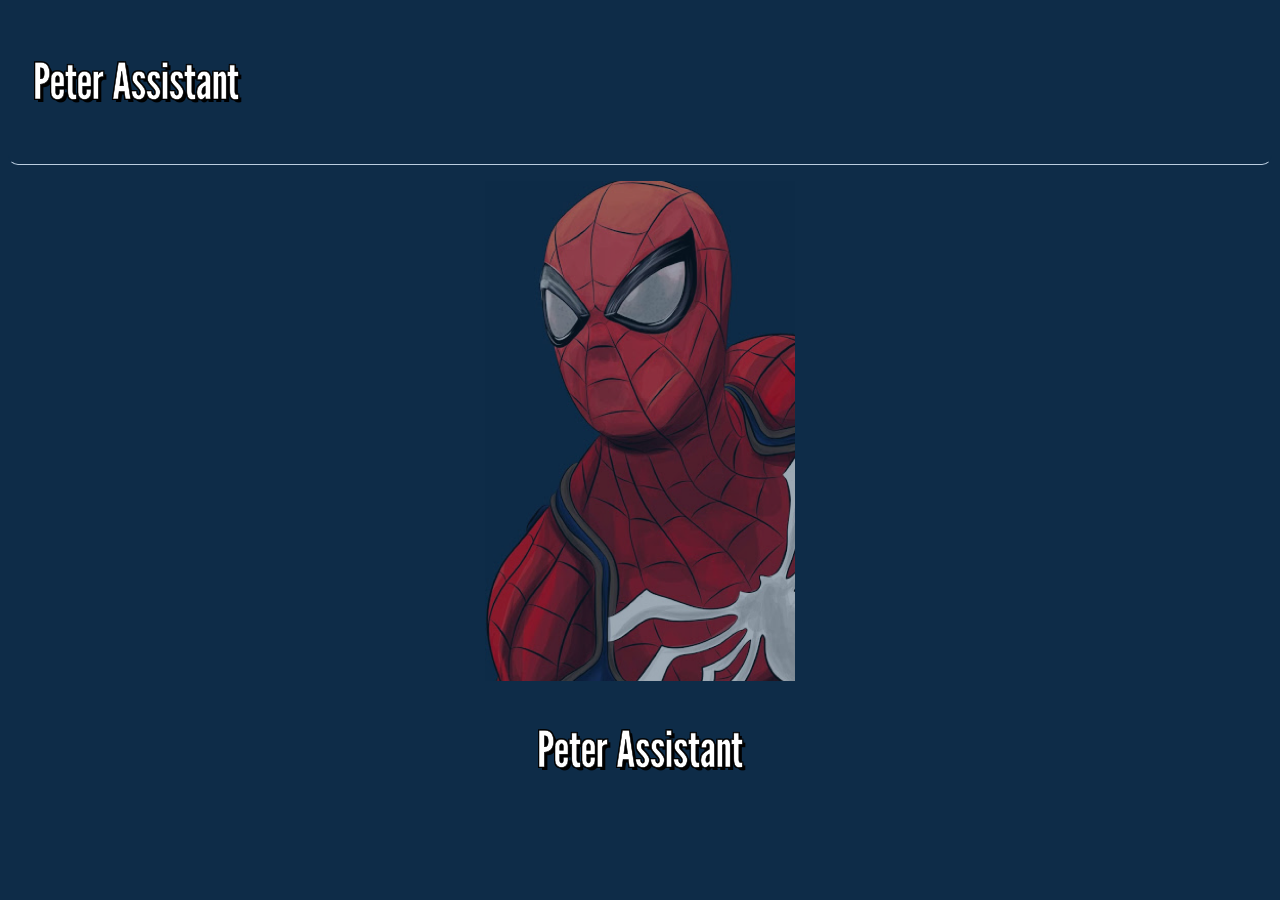
<file: index.html>
<!DOCTYPE html>
<html lang="es">
	<head>
		<meta charset="UTF-8" />
		<meta http-equiv="X-UA-Compatible" content="IE=edge" />
		<meta name="viewport" content="width=device-width, initial-scale=1.0" />
		<title>Peter Assistant</title>
		<link rel="stylesheet" href="./style.css" />
		<!--Fuente-->
		<link rel="preconnect" href="https://fonts.googleapis.com" />
		<link rel="preconnect" href="https://fonts.gstatic.com" crossorigin />
		<link
			href="https://fonts.googleapis.com/css2?family=League+Gothic&display=swap"
			rel="stylesheet"
		/>
		<style>
			@import url("https://fonts.googleapis.com/css2?family=League+Gothic&display=swap");
		</style>
	</head>
	<body>
		<nav>
			<h1>Peter Assistant</h1>
		</nav>
		<div class="container">
			<!-- <img src="./assets/bg.png" id="peter" alt="" srcset="" /> -->
			<img
				src="./assets/peter.png"
				id="peter"
				height="500px"
				alt=""
				srcset=""
			/>
			<h1 id="title">Peter Assistant</h1>
			<br />
			<ul class="clases" style="display: none"></ul>
			<br />
			<iframe
				name="iframe_a"
				id="frame"
				height="720px"
				width="80%"
				title="Iframe Example"
				style="display: none"
			></iframe>
		</div>
		<script src="./js/recognizer.js"></script>
		<script src="./js/speaker.js"></script>
		<script src="./js/firebase.js"></script>
		<script src="./js/getblockinfo.js"></script>
		<script src="./js/index.js"></script>
		<script src="./js/renderclasses.js"></script>
		<script
			async
			defer
			src="https://apis.google.com/js/api.js"
			onload="gapiLoaded()"
		></script>
		<script
			async
			defer
			src="https://accounts.google.com/gsi/client"
			onload="gisLoaded()"
		></script>
	</body>
</html>
</file>
<file: style.css>
body {
	/* background-image: url(./assets/bg-spider.jpg) */
	/* background-image: url(https://i.pinimg.com/564x/e2/aa/d2/e2aad2ec29b27db4c51fe87dee99899b.jpg) */
	background-color: #0e2c48;
	-webkit-text-stroke: 0.5px black;
	color: white;
	text-shadow: 3px 3px 0 #000, -1px -1px 0 #000, 1px -1px 0 #000,
		-1px 1px 0 #000, 1px 1px 0 #000;
}

nav {
	display: flex;
	margin-top: 0;
	margin-bottom: 1rem;
	background-color: #0e2c48;
	border-bottom: 1px solid #bacde0;
	border-top: 1px solid #0e2c48;
	border-left: 1px solid #0e2c48;
	border-right: 1px solid #0e2c48;
	border-radius: 0 0 10px 10px;
	padding-bottom: 0.5em;
	padding-left: 1em;
	padding-right: 1em;
	font-size: 1.5em;
	font-family: "League Gothic", sans-serif;
	font-weight: bold;
	color: #ffffff;
	text-decoration: none;
}

.container {
	margin: auto;
	padding: auto;
	color: rgb(60, 24, 221);
	text-align: center;
	font-family: "League Gothic", sans-serif;
}

h1 {
	font-size: 50px;
	text-align: center;
	color: #fff;
}

details {
	font-size: 30px;
	text-align: center;
	color: #fff;
	font-family: "League Gothic", sans-serif;
	margin-top: 0;
	margin-bottom: 1rem;
	/* background-color: #0867c1; */
	border-bottom: 1px solid #bacde0;
	border-top: 1px solid #bacde0;
	border-left: 1px solid #bacde0;
	border-right: 1px solid #bacde0;
	border-radius: 0 0 10px 10px;
	padding-bottom: 0.5em;
	padding-left: 1em;
	padding-right: 1em;
	background-image: url("https://i.pinimg.com/564x/e2/aa/d2/e2aad2ec29b27db4c51fe87dee99899b.jpg");
	background-position: center;
}

details h1 {
	font-size: 50px;
	text-align: center;
	color: #fff;
	font-family: "League Gothic", sans-serif;
}

a {
	text-decoration: none;
	color: rgb(34, 2, 240);
}

a:hover {
	color: rgb(35, 3, 174);
}

ul {
	list-style-image: url(./assets/list-style.png);
}

.clases {
	align-items: center;
	display: grid;
	grid-template: repeat(3, 1fr) / repeat(3, 1fr);
	justify-content: center;
	margin: auto;
	margin-left: 5rem;
	background-repeat: no-repeat;
	background-position: center;
	background-size: cover;
	border-radius: 0 0 10px 10px;
	border-bottom: 1px solid #bacde0;
	border-top: 1px solid #0e2c48;
	border-left: 1px solid #0e2c48;
	border-right: 1px solid #0e2c48;
	padding-bottom: 0.5em;
	padding-left: 1em;
	padding-right: 1em;
	font-size: 1.5em;
	font-family: "League Gothic", sans-serif;
	font-weight: bold;
	color: #ffffff;
	text-decoration: none;
	margin-top: 1rem;
}
</file>
